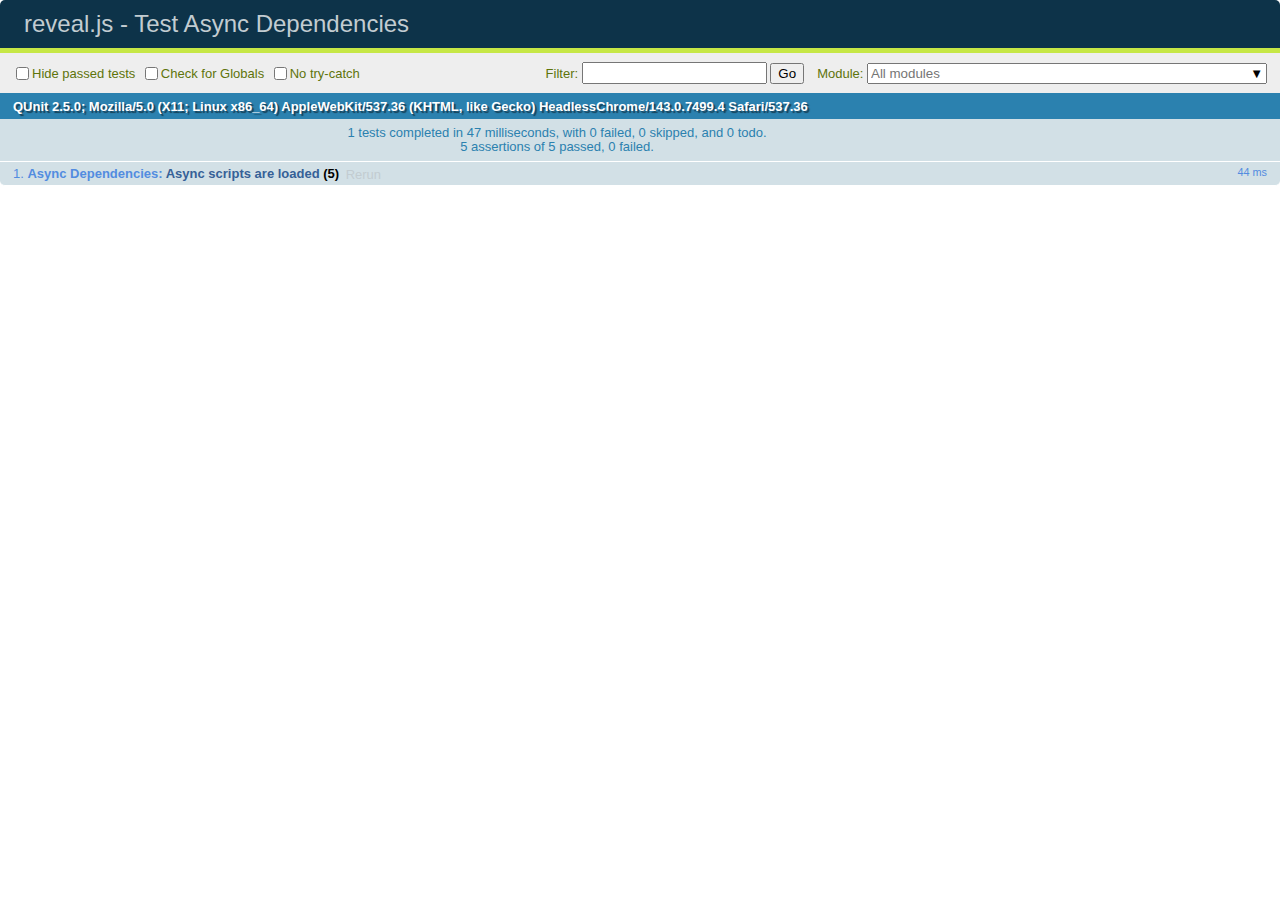
<file: test/test-dependencies-async.html>
<!doctype html>
<html lang="en">

	<head>
		<meta charset="utf-8">

		<title>reveal.js - Test Async Dependencies</title>

		<link rel="stylesheet" href="../css/reveal.css">
		<link rel="stylesheet" href="qunit-2.5.0.css">
	</head>

	<body style="overflow: auto;">

		<div id="qunit"></div>
		<div id="qunit-fixture"></div>

		<div class="reveal" style="display: none;">

			<div class="slides">

				<section>Slide content</section>

			</div>

		</div>

		<script src="../js/reveal.js"></script>
		<script src="qunit-2.5.0.js"></script>

		<script>
			var	externalScriptSequence = '';
			var scriptCount = 0;

			QUnit.config.autostart = false;
			QUnit.module( 'Async Dependencies' );

			QUnit.test( 'Async scripts are loaded', function( assert ) {
				assert.expect( 5 );
				var done = assert.async( 5 );

				function callback( event ) {
					if( externalScriptSequence.length === 1 ) {
						assert.ok( externalScriptSequence === 'A', 'first callback was sync script' );
						done();
					}
					else {
						assert.ok( true, 'async script loaded' );
						done();
					}

					if( externalScriptSequence.length === 4 ) {
						assert.ok( 	externalScriptSequence.indexOf( 'A' ) !== -1 &&
									externalScriptSequence.indexOf( 'B' ) !== -1 &&
									externalScriptSequence.indexOf( 'C' ) !== -1 &&
									externalScriptSequence.indexOf( 'D' ) !== -1, 'four unique scripts were loaded' );
						done();
					}

					scriptCount ++;
				}

				Reveal.initialize({
					dependencies: [
						{ src: 'assets/external-script-a.js', async: false, callback: callback },
						{ src: 'assets/external-script-b.js', async: true, callback: callback },
						{ src: 'assets/external-script-c.js', async: true, callback: callback },
						{ src: 'assets/external-script-d.js', async: true, callback: callback }
					]
				});
			});

			QUnit.start();

		</script>

	</body>
</html>
</file>
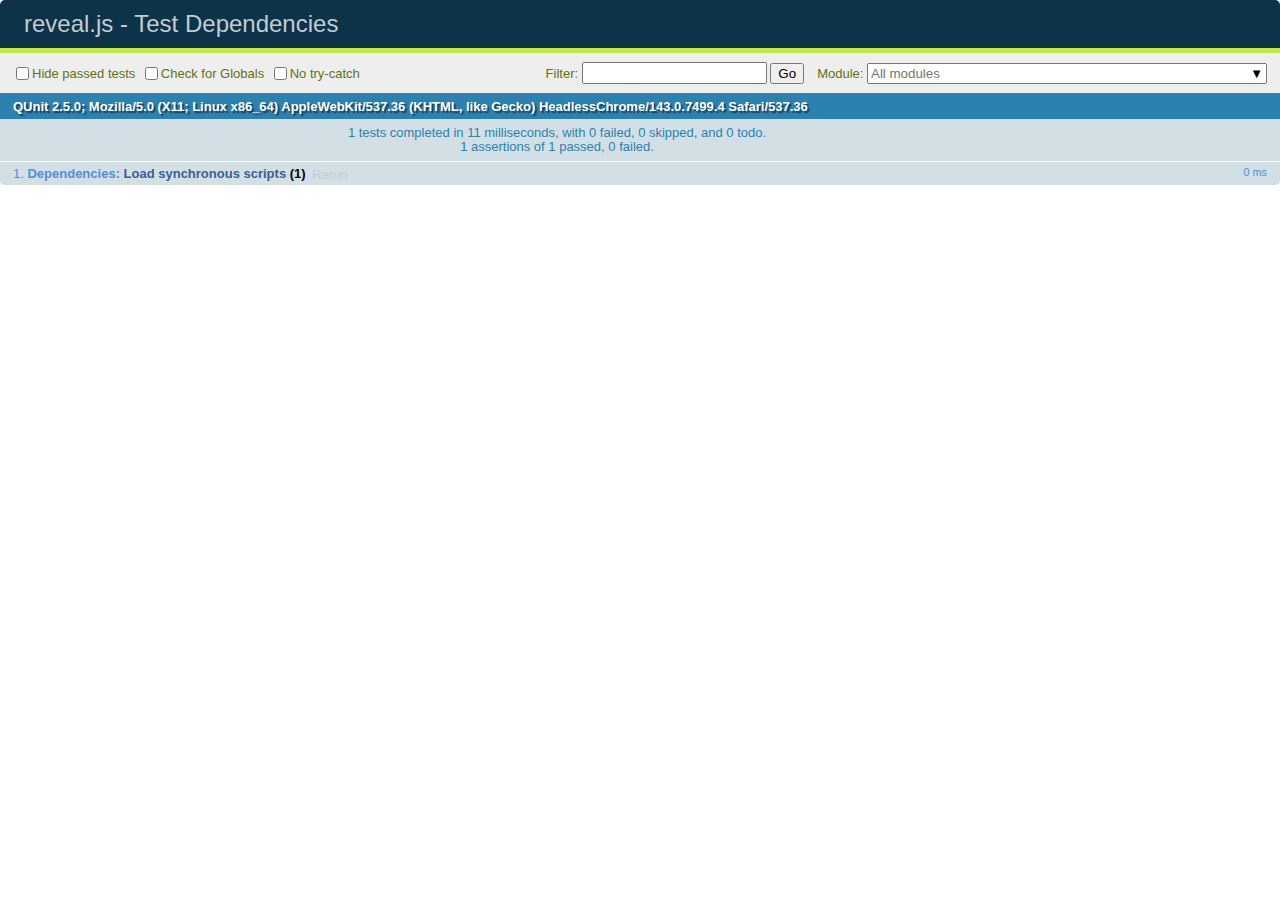
<file: test/test-dependencies.html>
<!doctype html>
<html lang="en">

	<head>
		<meta charset="utf-8">

		<title>reveal.js - Test Dependencies</title>

		<link rel="stylesheet" href="../css/reveal.css">
		<link rel="stylesheet" href="qunit-2.5.0.css">
	</head>

	<body style="overflow: auto;">

		<div id="qunit"></div>
		<div id="qunit-fixture"></div>

		<div class="reveal" style="display: none;">

			<div class="slides">

				<section>Slide content</section>

			</div>

		</div>

		<script src="../js/reveal.js"></script>
		<script src="qunit-2.5.0.js"></script>

		<script>
			window.externalScriptSequence = '';

			Reveal.addEventListener( 'ready', function() {

				QUnit.module( 'Dependencies' );

				QUnit.test( 'Load synchronous scripts', function( assert ) {
					assert.strictEqual( window.externalScriptSequence, 'ABC', 'Loaded and executed in order' );
				});

			} );

			Reveal.initialize({
				dependencies: [
					{ src: 'assets/external-script-a.js' },
					{ src: 'assets/external-script-b.js' },
					{ src: 'assets/external-script-c.js' }
				]
			});
		</script>

	</body>
</html>
</file>
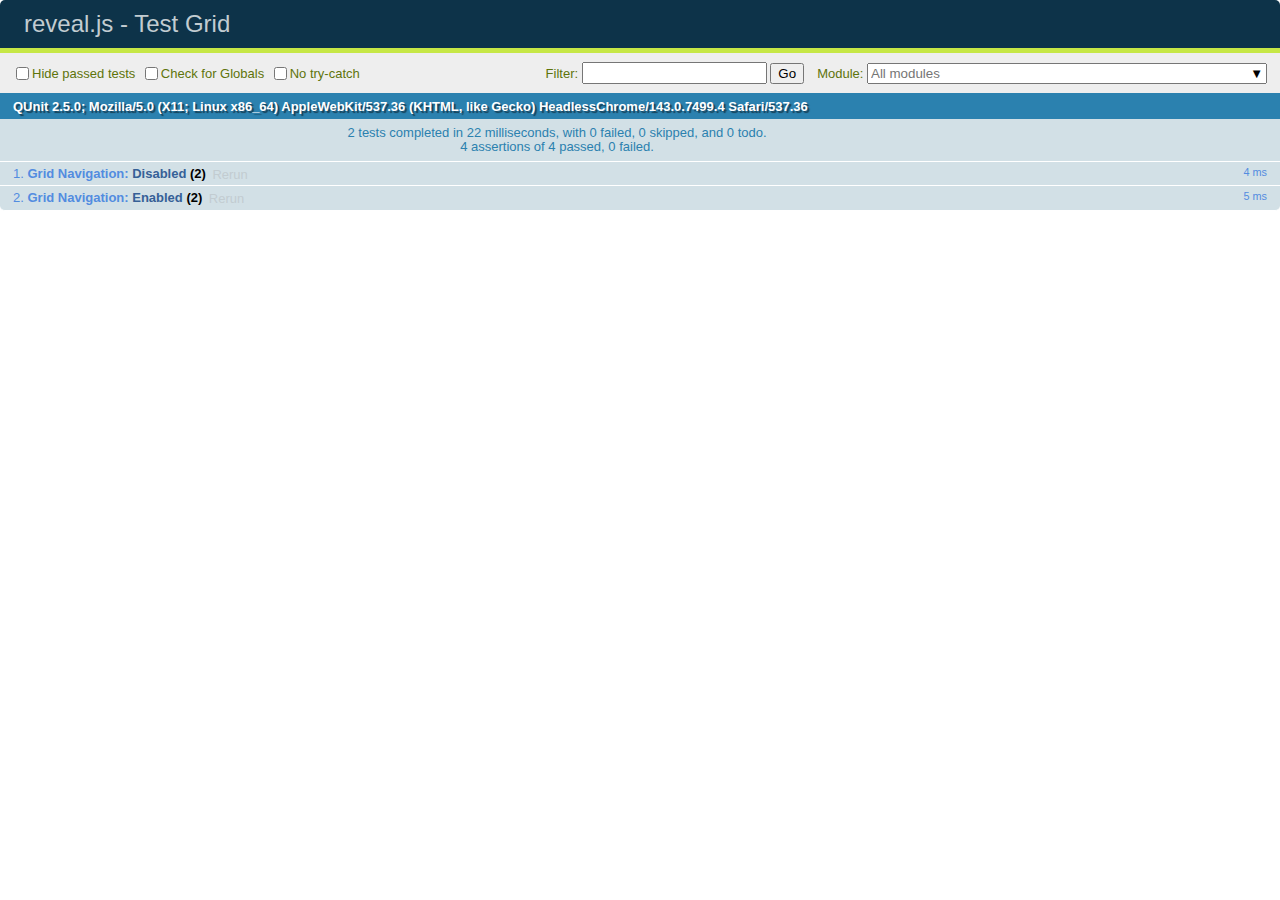
<file: test/test-grid-navigation.html>
<!doctype html>
<html lang="en">

	<head>
		<meta charset="utf-8">

		<title>reveal.js - Test Grid</title>

		<link rel="stylesheet" href="../css/reveal.css">
		<link rel="stylesheet" href="qunit-2.5.0.css">
	</head>

	<body style="overflow: auto;">

		<div id="qunit"></div>
		<div id="qunit-fixture"></div>

		<div class="reveal" style="display: none;">

			<div class="slides">

				<section>0</section>
				<section>
					<section>1.1</section>
					<section>1.2</section>
					<section>1.3</section>
					<section>1.4</section>
				</section>
				<section>
					<section>2.1</section>
					<section>2.2</section>
					<section>2.3</section>
					<section>2.4</section>
				</section>

			</div>

		</div>

		<script src="../js/reveal.js"></script>
		<script src="qunit-2.5.0.js"></script>

		<script>
			Reveal.addEventListener( 'ready', function() {

				QUnit.module( 'Grid Navigation' );

				QUnit.test( 'Disabled', function( assert ) {
					Reveal.right();
					Reveal.down();
					Reveal.down();
					assert.deepEqual( Reveal.getIndices(), { h: 1, v: 2, f: undefined }, 'Correct starting point' );
					Reveal.right();
					assert.deepEqual( Reveal.getIndices(), { h: 2, v: 0, f: undefined }, 'Moves to top when going to adjacent stack' );
				});

				QUnit.test( 'Enabled', function( assert ) {
					Reveal.configure({ navigationMode: 'grid' });
					Reveal.slide( 0, 0 );
					Reveal.right();
					Reveal.down();
					Reveal.down();
					assert.deepEqual( Reveal.getIndices(), { h: 1, v: 2, f: undefined }, 'Correct starting point' );
					Reveal.right();
					assert.deepEqual( Reveal.getIndices(), { h: 2, v: 2, f: undefined }, 'Remains at same vertical index when going to adjacent stack' );
				});

			} );

			Reveal.initialize();
		</script>

	</body>
</html>
</file>
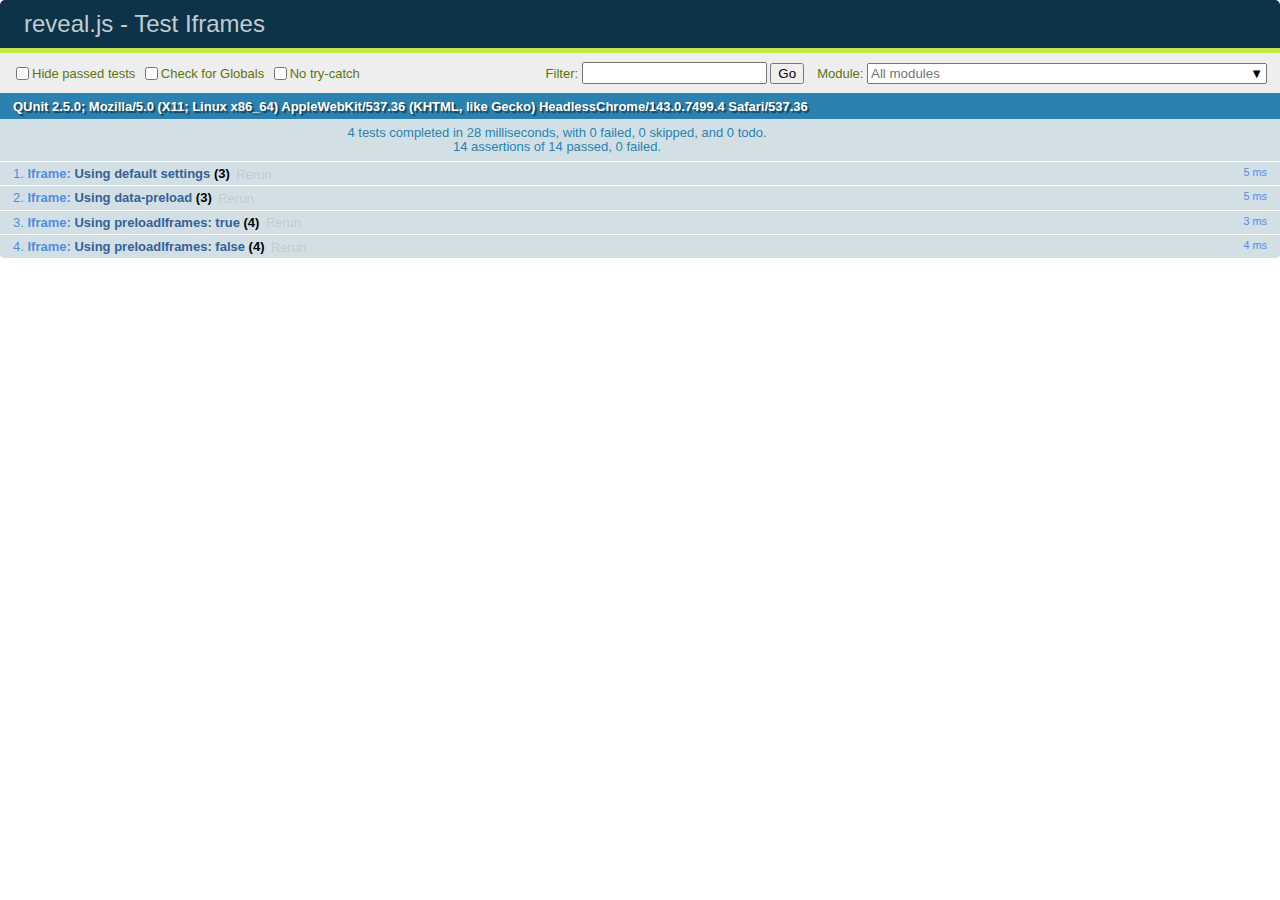
<file: test/test-iframes.html>
<!doctype html>
<html lang="en">

	<head>
		<meta charset="utf-8">

		<title>reveal.js - Test Iframes</title>

		<link rel="stylesheet" href="../css/reveal.css">
		<link rel="stylesheet" href="qunit-2.5.0.css">
	</head>

	<body style="overflow: auto;">

		<div id="qunit"></div>
		<div id="qunit-fixture"></div>

		<div class="reveal" style="display: none;">

			<div class="slides">

				<section>1</section>
				<section>2</section>
				<section>
					<iframe class="default-iframe" data-src="#"></iframe>
					<iframe class="preload-iframe" data-src="#" data-preload></iframe>
				</section>

			</div>

		</div>

		<script src="../js/reveal.js"></script>
		<script src="qunit-2.5.0.js"></script>

		<script>


			Reveal.addEventListener( 'ready', function() {

				var defaultIframe = document.querySelector( '.default-iframe' ),
					preloadIframe = document.querySelector( '.preload-iframe' );

				QUnit.module( 'Iframe' );

				QUnit.test( 'Using default settings', function( assert ) {

					Reveal.slide(1);
					assert.strictEqual( defaultIframe.hasAttribute( 'src' ), false, 'not preloaded when within viewDistance' );

					Reveal.slide(2);
					assert.strictEqual( defaultIframe.hasAttribute( 'src' ), true, 'loaded when slide becomes visible' );

					Reveal.slide(1);
					assert.strictEqual( defaultIframe.hasAttribute( 'src' ), false, 'unloaded when slide becomes invisible' );

				});

				QUnit.test( 'Using data-preload', function( assert ) {

					Reveal.slide(1);
					assert.strictEqual( preloadIframe.hasAttribute( 'src' ), true, 'preloaded within viewDistance' );

					Reveal.slide(2);
					assert.strictEqual( preloadIframe.hasAttribute( 'src' ), true, 'loaded when slide becoems visible' );

					Reveal.slide(0);
					assert.strictEqual( preloadIframe.hasAttribute( 'src' ), false, 'unloads outside of viewDistance' );

				});

				QUnit.test( 'Using preloadIframes: true', function( assert ) {

					Reveal.configure({ preloadIframes: true });

					Reveal.slide(1);
					assert.strictEqual( defaultIframe.hasAttribute( 'src' ), true, 'preloaded within viewDistance' );
					assert.strictEqual( preloadIframe.hasAttribute( 'src' ), true, 'preloaded within viewDistance' );

					Reveal.slide(2);
					assert.strictEqual( defaultIframe.hasAttribute( 'src' ), true, 'loaded when slide becomes visible' );
					assert.strictEqual( preloadIframe.hasAttribute( 'src' ), true, 'loaded when slide becomes visible' );

				});

				QUnit.test( 'Using preloadIframes: false', function( assert ) {

					Reveal.configure({ preloadIframes: false });

					Reveal.slide(0);
					assert.strictEqual( defaultIframe.hasAttribute( 'src' ), false, 'not preloaded within viewDistance' );
					assert.strictEqual( preloadIframe.hasAttribute( 'src' ), false, 'not preloaded within viewDistance' );

					Reveal.slide(2);
					assert.strictEqual( defaultIframe.hasAttribute( 'src' ), true, 'loaded when slide becomes visible' );
					assert.strictEqual( preloadIframe.hasAttribute( 'src' ), true, 'loaded when slide becomes visible' );

				});

			} );

			Reveal.initialize({
				viewDistance: 2
			});
		</script>

	</body>
</html>
</file>
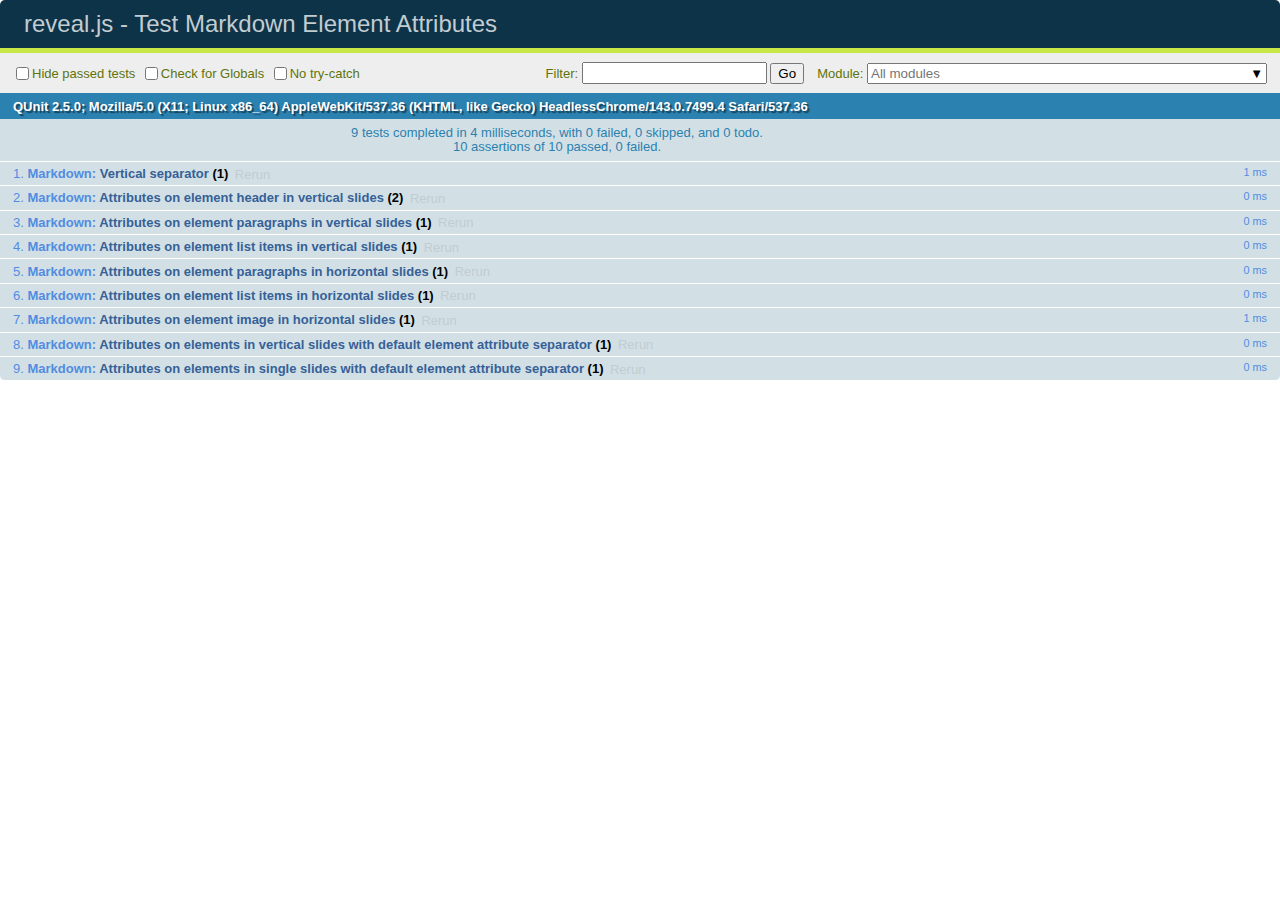
<file: test/test-markdown-element-attributes.html>
<!doctype html>
<html lang="en">

	<head>
		<meta charset="utf-8">

		<title>reveal.js - Test Markdown Element Attributes</title>

		<link rel="stylesheet" href="../css/reveal.css">
		<link rel="stylesheet" href="qunit-2.5.0.css">
	</head>

	<body style="overflow: auto;">

		<div id="qunit"></div>
		<div id="qunit-fixture"></div>

		<div class="reveal" style="display: none;">

			<div class="slides">

				<!-- <section data-markdown="example.md" data-separator="^\n\n\n" data-separator-vertical="^\n\n"></section> -->

				<!-- Slides are separated by newline + three dashes + newline, vertical slides identical but two dashes -->
				<section data-markdown data-separator="^\n---\n$" data-separator-vertical="^\n--\n$" data-element-attributes="{_\s*?([^}]+?)}">>
					<script type="text/template">
						## Slide 1.1
						<!-- {_class="fragment fade-out" data-fragment-index="1"} -->

						--

						## Slide 1.2
						<!-- {_class="fragment shrink"} -->

						Paragraph 1
						<!-- {_class="fragment grow"} -->

						Paragraph 2
						<!-- {_class="fragment grow"} -->

						- list item 1 <!-- {_class="fragment grow"} -->
						- list item 2 <!-- {_class="fragment grow"} -->
						- list item 3 <!-- {_class="fragment grow"} -->


						---

						## Slide 2


						Paragraph 1.2  
						multi-line <!-- {_class="fragment highlight-red"} -->

						Paragraph 2.2 <!-- {_class="fragment highlight-red"} -->

						Paragraph 2.3 <!-- {_class="fragment highlight-red"} -->

						Paragraph 2.4 <!-- {_class="fragment highlight-red"} -->

						- list item 1 <!-- {_class="fragment highlight-green"} -->
						- list item 2<!-- {_class="fragment highlight-green"} -->
						- list item 3<!-- {_class="fragment highlight-green"} -->
						- list item 4
						<!-- {_class="fragment highlight-green"} -->
						- list item 5<!-- {_class="fragment highlight-green"} -->

						Test

						![Example Picture](examples/assets/image2.png) <!-- {_class="reveal stretch"} -->

					</script>
				</section>



				<section 	data-markdown data-separator="^\n\n\n"
									data-separator-vertical="^\n\n"
									data-separator-notes="^Note:"
									data-charset="utf-8">
					<script type="text/template">
						# Test attributes in Markdown with default separator
						## Slide 1 Def <!-- .element: class="fragment highlight-red" data-fragment-index="1" -->


						## Slide 2 Def
						<!-- .element: class="fragment highlight-red" -->

					</script>
				</section>

				<section data-markdown>
				  <script type="text/template">
					## Hello world
					A paragraph
					<!-- .element: class="fragment highlight-blue" -->
				  </script>
				</section>

				<section data-markdown>
				  <script type="text/template">
					## Hello world

					Multiple  
					Line
					<!-- .element: class="fragment highlight-blue" -->
				  </script>
				</section>

				<section data-markdown>
				  <script type="text/template">
					## Hello world

					Test<!-- .element: class="fragment highlight-blue" -->

					More Test
				  </script>
				</section>


			</div>

		</div>

		<script src="../js/reveal.js"></script>
		<script src="../plugin/markdown/marked.js"></script>
		<script src="../plugin/markdown/markdown.js"></script>
		<script src="qunit-2.5.0.js"></script>

		<script src="test-markdown-element-attributes.js"></script>

	</body>
</html>
</file>
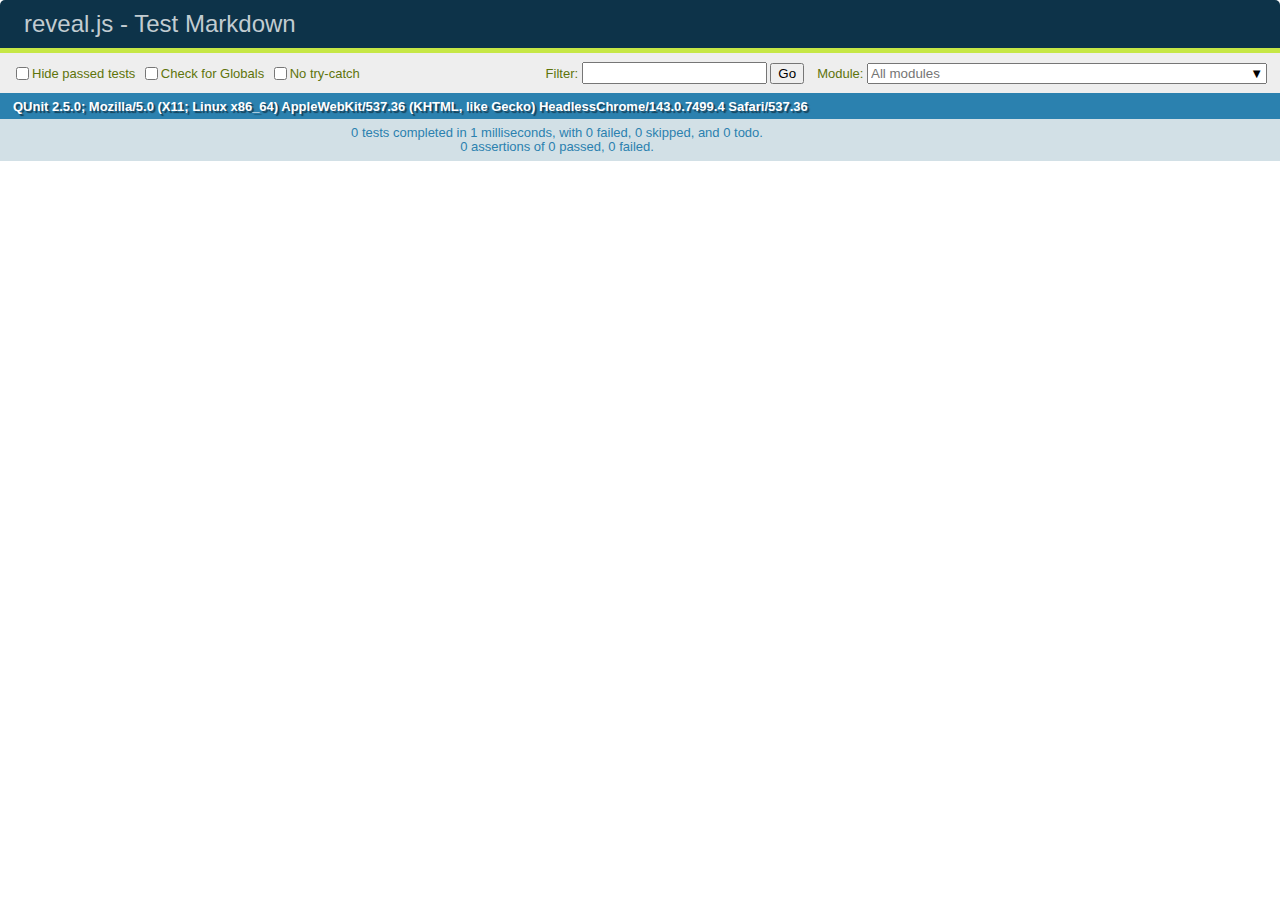
<file: test/test-markdown-external.html>
<!doctype html>
<html lang="en">

	<head>
		<meta charset="utf-8">

		<title>reveal.js - Test Markdown</title>

		<link rel="stylesheet" href="../css/reveal.css">
		<link rel="stylesheet" href="qunit-2.5.0.css">
	</head>

	<body style="overflow: auto;">

		<div id="qunit"></div>
		<div id="qunit-fixture"></div>

		<div class="reveal" style="display: none;">

			<div class="slides">
				<!-- <section data-markdown="simple.md" data-separator="^\r?\n\r?\n\r?\n" data-separator-vertical="^\r?\n\r?\n"></section> -->
			</div>

		</div>

		<script src="../js/reveal.js"></script>
		<script src="../plugin/highlight/highlight.js"></script>
		<script src="../plugin/markdown/marked.js"></script>
		<script src="../plugin/markdown/markdown.js"></script>
		<script src="qunit-2.5.0.js"></script>

		<!-- <script src="test-markdown-external.js"></script> -->

		<!-- Test disabled 28/2/2019 by Hakim – Markdown plugin needs to be updated to load extenal files asycnhronously -->

	</body>
</html>
</file>
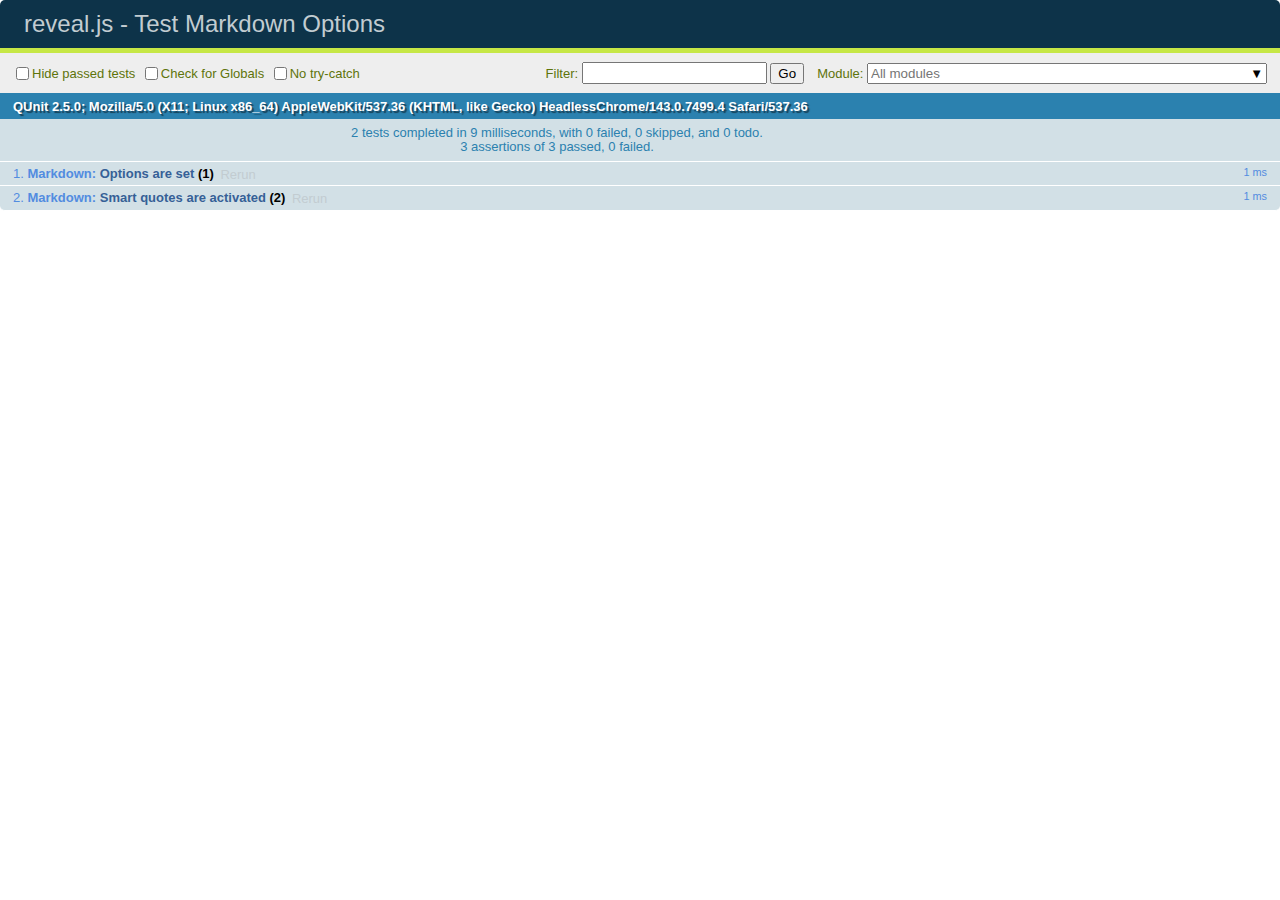
<file: test/test-markdown-options.html>
<!doctype html>
<html lang="en">

	<head>
		<meta charset="utf-8">

		<title>reveal.js - Test Markdown Options</title>

		<link rel="stylesheet" href="../css/reveal.css">
		<link rel="stylesheet" href="qunit-2.5.0.css">
	</head>

	<body style="overflow: auto;">

		<div id="qunit"></div>
		<div id="qunit-fixture"></div>

		<div class="reveal" style="display: none;">

			<div class="slides">

				<section data-markdown>
					<script type="text/template">
						## Testing Markdown Options

						This "slide" should contain 'smart' quotes.
					</script>
				</section>

			</div>

		</div>

		<script src="../js/reveal.js"></script>
		<script src="qunit-2.5.0.js"></script>

		<script src="test-markdown-options.js"></script>

	</body>
</html>
</file>
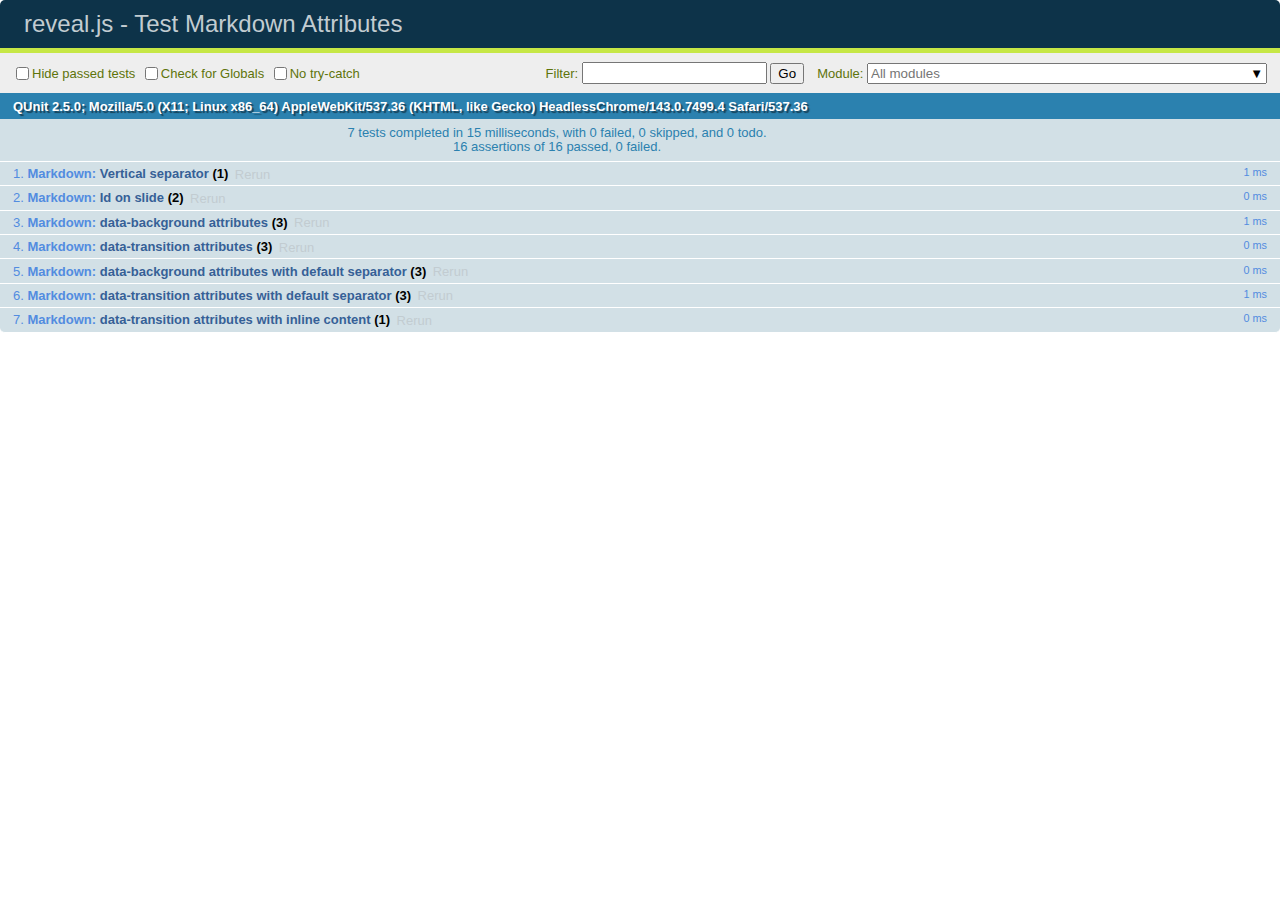
<file: test/test-markdown-slide-attributes.html>
<!doctype html>
<html lang="en">

	<head>
		<meta charset="utf-8">

		<title>reveal.js - Test Markdown Attributes</title>

		<link rel="stylesheet" href="../css/reveal.css">
		<link rel="stylesheet" href="qunit-2.5.0.css">
	</head>

	<body style="overflow: auto;">

		<div id="qunit"></div>
		<div id="qunit-fixture"></div>

		<div class="reveal" style="display: none;">

			<div class="slides">

				<!-- <section data-markdown="example.md" data-separator="^\n\n\n" data-separator-vertical="^\n\n"></section> -->

				<!-- Slides are separated by three lines, vertical slides by two lines, attributes are one any line starting with (spaces and) two dashes -->
				<section 	data-markdown data-separator="^\n\n\n"
									data-separator-vertical="^\n\n"
									data-separator-notes="^Note:"
									data-attributes="--\s(.*?)$"
									data-charset="utf-8">
					<script type="text/template">
						# Test attributes in Markdown
						## Slide 1



						## Slide 2
						<!-- -- id="slide2" data-transition="zoom" data-background="#A0C66B" -->


						## Slide 2.1
						<!-- -- data-background="#ff0000" data-transition="fade" -->


						## Slide 2.2
						[Link to Slide2](#/slide2)



						## Slide 3
						<!-- -- data-transition="zoom" data-background="#C6916B" -->



						## Slide 4
					</script>
				</section>

				<section 	data-markdown data-separator="^\n\n\n"
									data-separator-vertical="^\n\n"
									data-separator-notes="^Note:"
									data-charset="utf-8">
					<script type="text/template">
						# Test attributes in Markdown with default separator
						## Slide 1 Def



						## Slide 2 Def
						<!-- .slide: id="slide2def" data-transition="concave" data-background="#A7C66B" -->


						## Slide 2.1 Def
						<!-- .slide: data-background="#f70000" data-transition="page" -->


						## Slide 2.2 Def
						[Link to Slide2](#/slide2def)



						## Slide 3 Def
						<!-- .slide: data-transition="concave" data-background="#C7916B" -->



						## Slide 4
					</script>
				</section>

				<section data-markdown>
					<script type="text/template">
						<!-- .slide: data-background="#ff0000" -->
						## Hello world
					</script>
				</section>

				<section data-markdown>
					<script type="text/template">
						## Hello world
						<!-- .slide: data-background="#ff0000" -->
					</script>
				</section>

				<section data-markdown>
					<script type="text/template">
						## Hello world

						Test
						<!-- .slide: data-background="#ff0000" -->

						More Test
					</script>
				</section>

			</div>

		</div>

		<script src="../js/reveal.js"></script>
		<script src="../plugin/markdown/marked.js"></script>
		<script src="../plugin/markdown/markdown.js"></script>
		<script src="qunit-2.5.0.js"></script>

		<script src="test-markdown-slide-attributes.js"></script>

	</body>
</html>
</file>
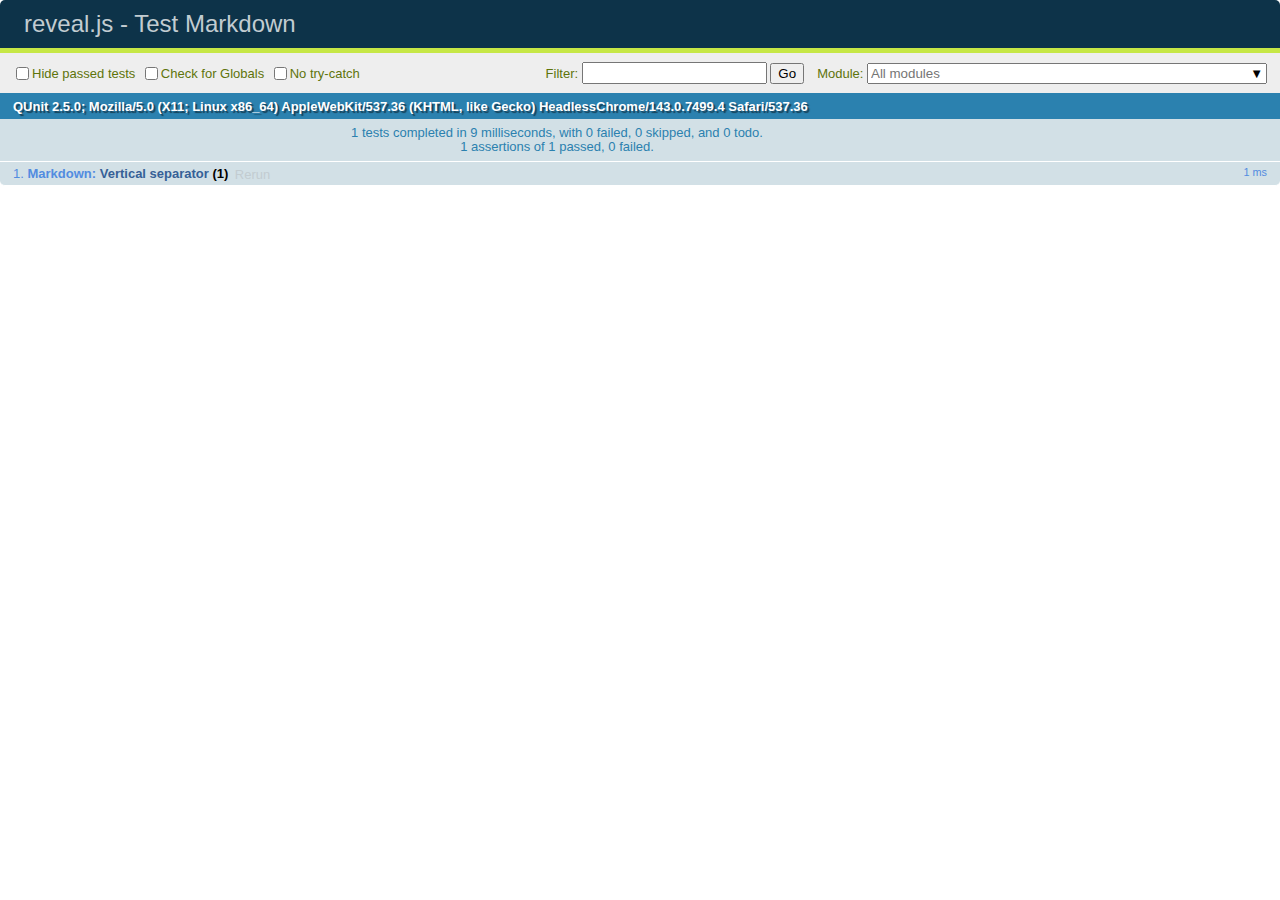
<file: test/test-markdown.html>
<!doctype html>
<html lang="en">

	<head>
		<meta charset="utf-8">

		<title>reveal.js - Test Markdown</title>

		<link rel="stylesheet" href="../css/reveal.css">
		<link rel="stylesheet" href="qunit-2.5.0.css">
	</head>

	<body style="overflow: auto;">

		<div id="qunit"></div>
		<div id="qunit-fixture"></div>

		<div class="reveal" style="display: none;">

			<div class="slides">

				<!-- <section data-markdown="example.md" data-separator="^\n\n\n" data-separator-vertical="^\n\n"></section> -->

				<!-- Slides are separated by newline + three dashes + newline, vertical slides identical but two dashes -->
				<section data-markdown data-separator="^\n---\n$" data-separator-vertical="^\n--\n$">
					<script type="text/template">
						## Slide 1.1

						--

						## Slide 1.2

						---

						## Slide 2
					</script>
				</section>

			</div>

		</div>

		<script src="../js/reveal.js"></script>
		<script src="../plugin/markdown/marked.js"></script>
		<script src="../plugin/markdown/markdown.js"></script>
		<script src="qunit-2.5.0.js"></script>

		<script src="test-markdown.js"></script>

	</body>
</html>
</file>
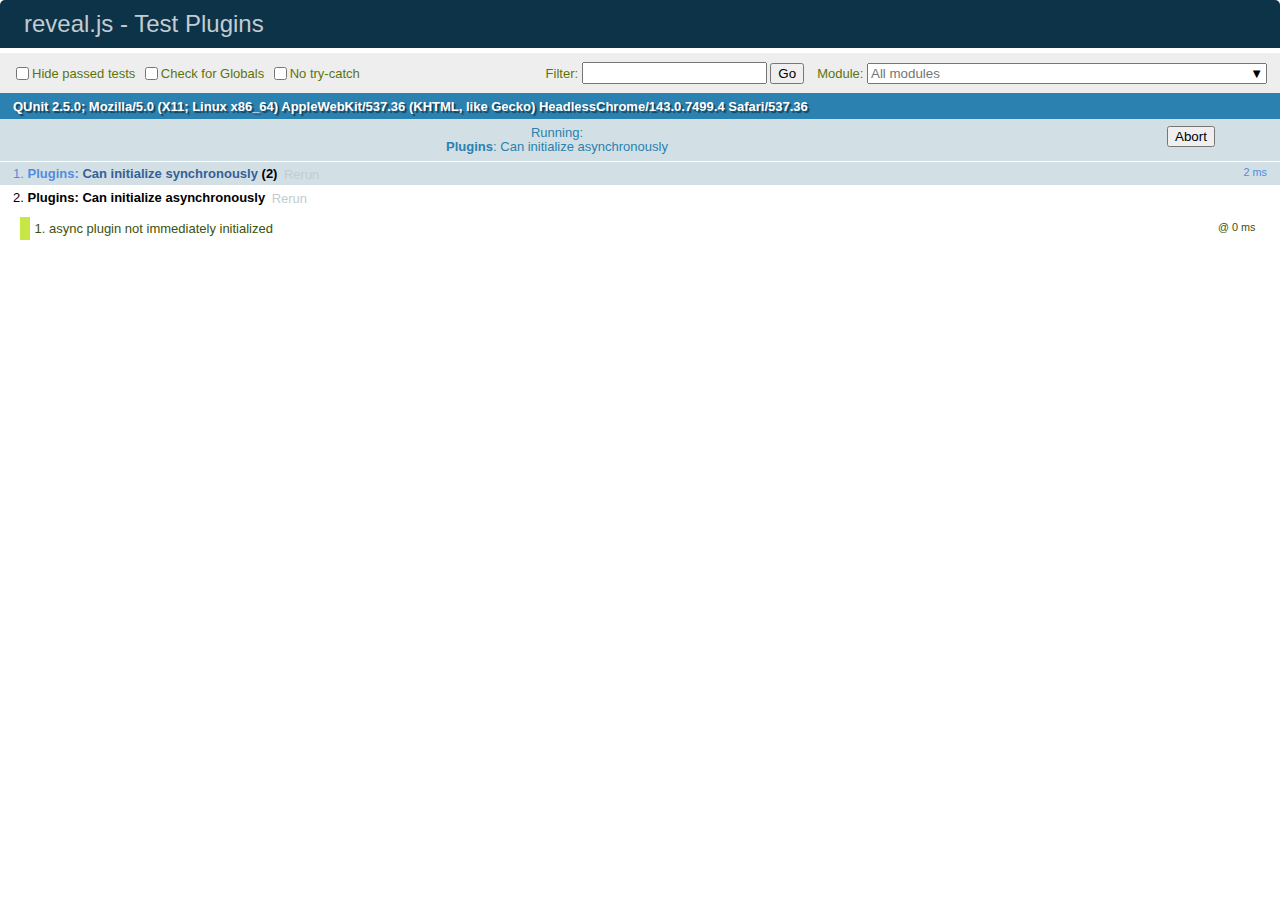
<file: test/test-plugins.html>
<!doctype html>
<html lang="en">

	<head>
		<meta charset="utf-8">

		<title>reveal.js - Test Plugins</title>

		<link rel="stylesheet" href="../css/reveal.css">
		<link rel="stylesheet" href="qunit-2.5.0.css">
	</head>

	<body style="overflow: auto;">

		<div id="qunit"></div>
		<div id="qunit-fixture"></div>

		<div class="reveal" style="display: none;">

			<div class="slides">

				<section>Slide content</section>

			</div>

		</div>

		<script src="../js/reveal.js"></script>
		<script src="qunit-2.5.0.js"></script>

		<script>

			QUnit.module( 'Plugins' );

			var initCounter = { PluginB: 0, PluginC: 0, PluginD: 0 };

			// Plugin with no init method
			var PluginA = {};

			// Plugin with init method
			var PluginB = { init: function() {
				initCounter['PluginB'] += 1;
			} };

			// Async plugin with init method
			var PluginC = { init: function() {
				return new Promise(function( resolve ) {
					setTimeout( () => {
						initCounter['PluginC'] += 1;
						resolve();
					}, 1000 );
				});
			} };

			// Plugin initialized after reveal.js is ready
			var PluginD = { init: function() {
				initCounter['PluginD'] += 1;
			} };

			var PluginE = {};

			Reveal.registerPlugin( 'PluginA', PluginA );
			Reveal.registerPlugin( 'PluginB', PluginB );
			Reveal.registerPlugin( 'PluginC', PluginC );

			Reveal.initialize();

			QUnit.test( 'Can initialize synchronously', function( assert ) {
				assert.strictEqual( initCounter['PluginB'], 1 );

				Reveal.registerPlugin( 'PluginB', PluginB );

				assert.strictEqual( initCounter['PluginB'], 1, 'prevents duplicate registration' );
			});

			QUnit.test( 'Can initialize asynchronously', function( assert ) {
				assert.expect( 3 );
				var done = assert.async( 2 );

				assert.strictEqual( initCounter['PluginC'], 0, 'async plugin not immediately initialized' );

				Reveal.addEventListener( 'ready', function() {
					assert.strictEqual( initCounter['PluginC'], 1, 'finsihed initializing when reveal.js dispatches "ready"' );
					done();

					Reveal.registerPlugin( 'PluginD', PluginD );
					assert.strictEqual( initCounter['PluginD'], 1, 'plugin registered after reveal.js is ready still initiailizes' );
					done();
				});
			} );

			QUnit.test( 'Can check if plugin is registered', function( assert ) {
				assert.strictEqual( Reveal.hasPlugin( 'PluginA' ), true );
				assert.strictEqual( Reveal.hasPlugin( 'PluginE' ), false );
				Reveal.registerPlugin( 'PluginE', PluginE );
				assert.strictEqual( Reveal.hasPlugin( 'PluginE' ), true );
			} );

			QUnit.test( 'Can retrieve plugin instance', function( assert ) {
				assert.strictEqual( Reveal.getPlugin( 'PluginB' ), PluginB );
			} );
		</script>

	</body>
</html>
</file>
<file: test/qunit-2.5.0.css>
/*!
 * QUnit 2.5.0
 * https://qunitjs.com/
 *
 * Copyright jQuery Foundation and other contributors
 * Released under the MIT license
 * https://jquery.org/license
 *
 * Date: 2018-01-10T02:56Z
 */

/** Font Family and Sizes */

#qunit-tests, #qunit-header, #qunit-banner, #qunit-testrunner-toolbar, #qunit-filteredTest, #qunit-userAgent, #qunit-testresult {
	font-family: "Helvetica Neue Light", "HelveticaNeue-Light", "Helvetica Neue", Calibri, Helvetica, Arial, sans-serif;
}

#qunit-testrunner-toolbar, #qunit-filteredTest, #qunit-userAgent, #qunit-testresult, #qunit-tests li { font-size: small; }
#qunit-tests { font-size: smaller; }


/** Resets */

#qunit-tests, #qunit-header, #qunit-banner, #qunit-filteredTest, #qunit-userAgent, #qunit-testresult, #qunit-modulefilter {
	margin: 0;
	padding: 0;
}


/** Header (excluding toolbar) */

#qunit-header {
	padding: 0.5em 0 0.5em 1em;

	color: #8699A4;
	background-color: #0D3349;

	font-size: 1.5em;
	line-height: 1em;
	font-weight: 400;

	border-radius: 5px 5px 0 0;
}

#qunit-header a {
	text-decoration: none;
	color: #C2CCD1;
}

#qunit-header a:hover,
#qunit-header a:focus {
	color: #FFF;
}

#qunit-banner {
	height: 5px;
}

#qunit-filteredTest {
	padding: 0.5em 1em 0.5em 1em;
	color: #366097;
	background-color: #F4FF77;
}

#qunit-userAgent {
	padding: 0.5em 1em 0.5em 1em;
	color: #FFF;
	background-color: #2B81AF;
	text-shadow: rgba(0, 0, 0, 0.5) 2px 2px 1px;
}


/** Toolbar */

#qunit-testrunner-toolbar {
	padding: 0.5em 1em 0.5em 1em;
	color: #5E740B;
	background-color: #EEE;
}

#qunit-testrunner-toolbar .clearfix {
	height: 0;
	clear: both;
}

#qunit-testrunner-toolbar label {
	display: inline-block;
}

#qunit-testrunner-toolbar input[type=checkbox],
#qunit-testrunner-toolbar input[type=radio] {
	margin: 3px;
	vertical-align: -2px;
}

#qunit-testrunner-toolbar input[type=text] {
	box-sizing: border-box;
	height: 1.6em;
}

.qunit-url-config,
.qunit-filter,
#qunit-modulefilter {
	display: inline-block;
	line-height: 2.1em;
}

.qunit-filter,
#qunit-modulefilter {
	float: right;
	position: relative;
	margin-left: 1em;
}

.qunit-url-config label {
	margin-right: 0.5em;
}

#qunit-modulefilter-search {
	box-sizing: border-box;
	width: 400px;
}

#qunit-modulefilter-search-container:after {
	position: absolute;
	right: 0.3em;
	content: "\25bc";
	color: black;
}

#qunit-modulefilter-dropdown {
	/* align with #qunit-modulefilter-search */
	box-sizing: border-box;
	width: 400px;
	position: absolute;
	right: 0;
	top: 50%;
	margin-top: 0.8em;

	border: 1px solid #D3D3D3;
	border-top: none;
	border-radius: 0 0 .25em .25em;
	color: #000;
	background-color: #F5F5F5;
	z-index: 99;
}

#qunit-modulefilter-dropdown a {
	color: inherit;
	text-decoration: none;
}

#qunit-modulefilter-dropdown .clickable.checked {
	font-weight: bold;
	color: #000;
	background-color: #D2E0E6;
}

#qunit-modulefilter-dropdown .clickable:hover {
	color: #FFF;
	background-color: #0D3349;
}

#qunit-modulefilter-actions {
	display: block;
	overflow: auto;

	/* align with #qunit-modulefilter-dropdown-list */
	font: smaller/1.5em sans-serif;
}

#qunit-modulefilter-dropdown #qunit-modulefilter-actions > * {
	box-sizing: border-box;
	max-height: 2.8em;
	display: block;
	padding: 0.4em;
}

#qunit-modulefilter-dropdown #qunit-modulefilter-actions > button {
	float: right;
	font: inherit;
}

#qunit-modulefilter-dropdown #qunit-modulefilter-actions > :last-child {
	/* insert padding to align with checkbox margins */
	padding-left: 3px;
}

#qunit-modulefilter-dropdown-list {
	max-height: 200px;
	overflow-y: auto;
	margin: 0;
	border-top: 2px groove threedhighlight;
	padding: 0.4em 0 0;
	font: smaller/1.5em sans-serif;
}

#qunit-modulefilter-dropdown-list li {
	white-space: nowrap;
	overflow: hidden;
	text-overflow: ellipsis;
}

#qunit-modulefilter-dropdown-list .clickable {
	display: block;
	padding-left: 0.15em;
}


/** Tests: Pass/Fail */

#qunit-tests {
	list-style-position: inside;
}

#qunit-tests li {
	padding: 0.4em 1em 0.4em 1em;
	border-bottom: 1px solid #FFF;
	list-style-position: inside;
}

#qunit-tests > li {
	display: none;
}

#qunit-tests li.running,
#qunit-tests li.pass,
#qunit-tests li.fail,
#qunit-tests li.skipped,
#qunit-tests li.aborted {
	display: list-item;
}

#qunit-tests.hidepass {
	position: relative;
}

#qunit-tests.hidepass li.running,
#qunit-tests.hidepass li.pass:not(.todo) {
	visibility: hidden;
	position: absolute;
	width:   0;
	height:  0;
	padding: 0;
	border:  0;
	margin:  0;
}

#qunit-tests li strong {
	cursor: pointer;
}

#qunit-tests li.skipped strong {
	cursor: default;
}

#qunit-tests li a {
	padding: 0.5em;
	color: #C2CCD1;
	text-decoration: none;
}

#qunit-tests li p a {
	padding: 0.25em;
	color: #6B6464;
}
#qunit-tests li a:hover,
#qunit-tests li a:focus {
	color: #000;
}

#qunit-tests li .runtime {
	float: right;
	font-size: smaller;
}

.qunit-assert-list {
	margin-top: 0.5em;
	padding: 0.5em;

	background-color: #FFF;

	border-radius: 5px;
}

.qunit-source {
	margin: 0.6em 0 0.3em;
}

.qunit-collapsed {
	display: none;
}

#qunit-tests table {
	border-collapse: collapse;
	margin-top: 0.2em;
}

#qunit-tests th {
	text-align: right;
	vertical-align: top;
	padding: 0 0.5em 0 0;
}

#qunit-tests td {
	vertical-align: top;
}

#qunit-tests pre {
	margin: 0;
	white-space: pre-wrap;
	word-wrap: break-word;
}

#qunit-tests del {
	color: #374E0C;
	background-color: #E0F2BE;
	text-decoration: none;
}

#qunit-tests ins {
	color: #500;
	background-color: #FFCACA;
	text-decoration: none;
}

/*** Test Counts */

#qunit-tests b.counts                       { color: #000; }
#qunit-tests b.passed                       { color: #5E740B; }
#qunit-tests b.failed                       { color: #710909; }

#qunit-tests li li {
	padding: 5px;
	background-color: #FFF;
	border-bottom: none;
	list-style-position: inside;
}

/*** Passing Styles */

#qunit-tests li li.pass {
	color: #3C510C;
	background-color: #FFF;
	border-left: 10px solid #C6E746;
}

#qunit-tests .pass                          { color: #528CE0; background-color: #D2E0E6; }
#qunit-tests .pass .test-name               { color: #366097; }

#qunit-tests .pass .test-actual,
#qunit-tests .pass .test-expected           { color: #999; }

#qunit-banner.qunit-pass                    { background-color: #C6E746; }

/*** Failing Styles */

#qunit-tests li li.fail {
	color: #710909;
	background-color: #FFF;
	border-left: 10px solid #EE5757;
	white-space: pre;
}

#qunit-tests > li:last-child {
	border-radius: 0 0 5px 5px;
}

#qunit-tests .fail                          { color: #000; background-color: #EE5757; }
#qunit-tests .fail .test-name,
#qunit-tests .fail .module-name             { color: #000; }

#qunit-tests .fail .test-actual             { color: #EE5757; }
#qunit-tests .fail .test-expected           { color: #008000; }

#qunit-banner.qunit-fail                    { background-color: #EE5757; }


/*** Aborted tests */
#qunit-tests .aborted { color: #000; background-color: orange; }
/*** Skipped tests */

#qunit-tests .skipped {
	background-color: #EBECE9;
}

#qunit-tests .qunit-todo-label,
#qunit-tests .qunit-skipped-label {
	background-color: #F4FF77;
	display: inline-block;
	font-style: normal;
	color: #366097;
	line-height: 1.8em;
	padding: 0 0.5em;
	margin: -0.4em 0.4em -0.4em 0;
}

#qunit-tests .qunit-todo-label {
	background-color: #EEE;
}

/** Result */

#qunit-testresult {
	color: #2B81AF;
	background-color: #D2E0E6;

	border-bottom: 1px solid #FFF;
}
#qunit-testresult .clearfix {
	height: 0;
	clear: both;
}
#qunit-testresult .module-name {
	font-weight: 700;
}
#qunit-testresult-display {
	padding: 0.5em 1em 0.5em 1em;
	width: 85%;
	float:left;
}
#qunit-testresult-controls {
	padding: 0.5em 1em 0.5em 1em;
  width: 10%;
	float:left;
}

/** Fixture */

#qunit-fixture {
	position: absolute;
	top: -10000px;
	left: -10000px;
	width: 1000px;
	height: 1000px;
}
</file>
